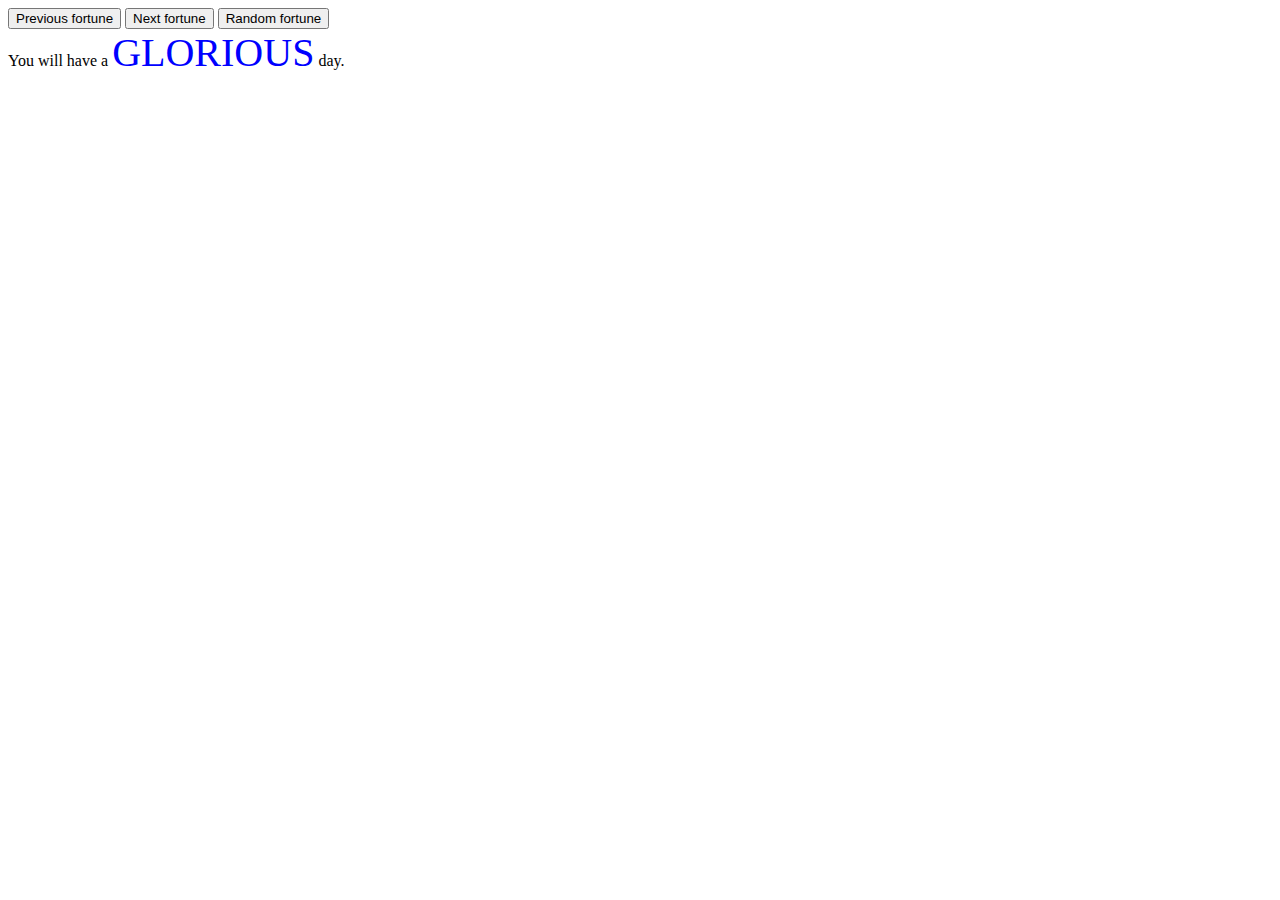
<file: index.html>
<!DOCTYPE html>
<html lang="en">
<head>
	<meta charset="UTF-8">
	<meta name="viewport" content="width=device-width, initial-scale=1.0">
	<title>Weekly Challenge</title>
</head>
<body>

	<button id="buttonPrev">Previous fortune</button>
	<button id="buttonNext">Next fortune</button>
	<button id="buttonRandom">Random fortune</button>
	<div id="output">You will have a <span style='font-size: 40px; color: blue;'>GLORIOUS</span> day.</div>

	<script>
		
		// Array of all your fortunes
		// TODO: Add 10 more strings to this array
		let fortunes = [
			"You will have a <span style='font-size: 40px; color: blue;'>GLORIOUS</span> day.",
			"You will consume much <span style='letter-spacing: 1em; color: orange;'>cheese</span>.",
			"Good things are coming.",
			"You will learn something new and exciting today.",
			"Your socks will mysteriously disappear in the laundry.",
			"Smile at someone random today.",
			"You are doing everything right",
			" Be more spontaneous!",
			"Trust your instincts—they’re spot on always.",
			"I think you are awesome.",
			"Your in the right place at the right time",
			"Lucky things will come to you",
			"Today’s small step is tomorrow’s giant leap.",
		];
		// Global variable to track your current fortune
		let currentFortuneIndex = 0;

		// Output element
		let output = document.querySelector('#output');

		function updateOutput() {
			output.innerHTML = fortunes[currentFortuneIndex];
		}

		function nextFortune() {
			currentFortuneIndex++;
			if (currentFortuneIndex >= fortunes.length) {
				currentFortuneIndex = 0; // wrap to start
			}
			updateOutput();
		}

		let buttonNext = document.querySelector("#buttonNext");
		buttonNext.addEventListener('click', nextFortune);

		function prevFortune() {
			currentFortuneIndex--;
			if (currentFortuneIndex < 0) {
				currentFortuneIndex = fortunes.length - 1; // wrap to end
			}
			updateOutput();
		}

		let buttonPrev = document.querySelector("#buttonPrev");
		buttonPrev.addEventListener('click', prevFortune);

		function randomFortune() {
			let newIndex;
			do {
				newIndex = Math.floor(Math.random() * fortunes.length);
			} while (newIndex === currentFortuneIndex); // avoid repeat
			currentFortuneIndex = newIndex;
			updateOutput();
		}

		let buttonRandom = document.querySelector("#buttonRandom");
		buttonRandom.addEventListener('click', randomFortune);
	</script>
	
</body>
</html>
</file>
